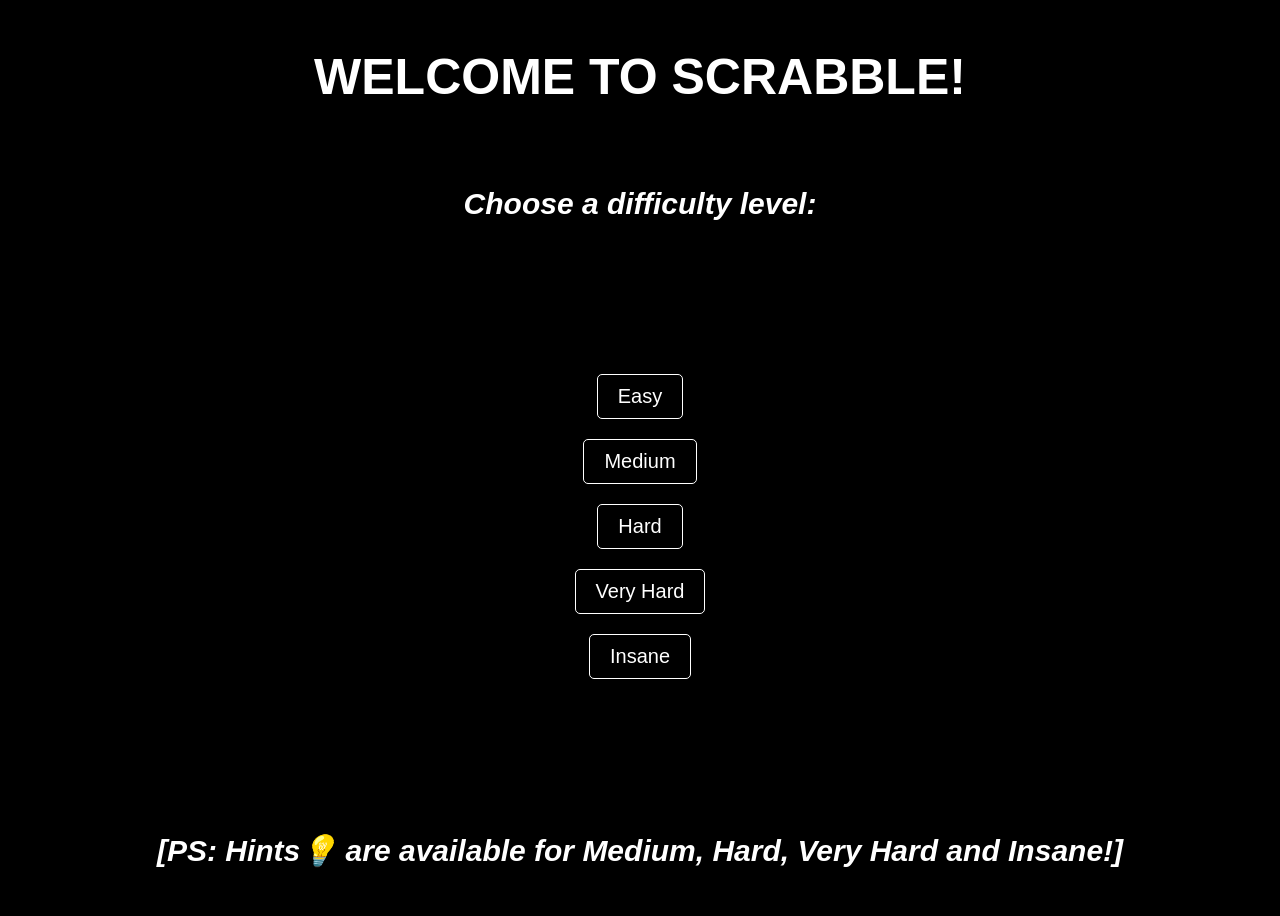
<file: index.html>
<!DOCTYPE html>
<html lang="en">
<head>
    <link rel="stylesheet" href="style.css">
    <link rel="icon" type="image/png" href="icon.png">
    <meta charset="UTF-8">
    <meta name="viewport" content="width=device-width, initial-scale=1.0">
    <title>Scrabble</title>
</head>
<body>
    <div class="main">
        <div class="header">WELCOME TO SCRABBLE!</div>
        <div class="choice">Choose a difficulty level:</div>
        <div id="buttons">
            <button class="btn diff" id="1" onclick="window.location.href='scrabble.html?runAsync=true&diff=1'">Easy</button>
            <button class="btn diff" id="2" onclick="window.location.href='scrabble.html?runAsync=true&diff=2'">Medium</button>
            <button class="btn diff" id="3" onclick="window.location.href='scrabble.html?runAsync=true&diff=3'">Hard</button>
            <button class="btn diff" id="4" onclick="window.location.href='scrabble.html?runAsync=true&diff=4'">Very Hard</button>
            <button class="btn diff" id="5" onclick="window.location.href='scrabble.html?runAsync=true&diff=5'">Insane</button>
        </div>
        <div class="choice">[PS: Hints💡 are available for Medium, Hard, Very Hard and Insane!]</div>
    </div>
    <script src="index.js"></script>
</body>
</html>
</file>
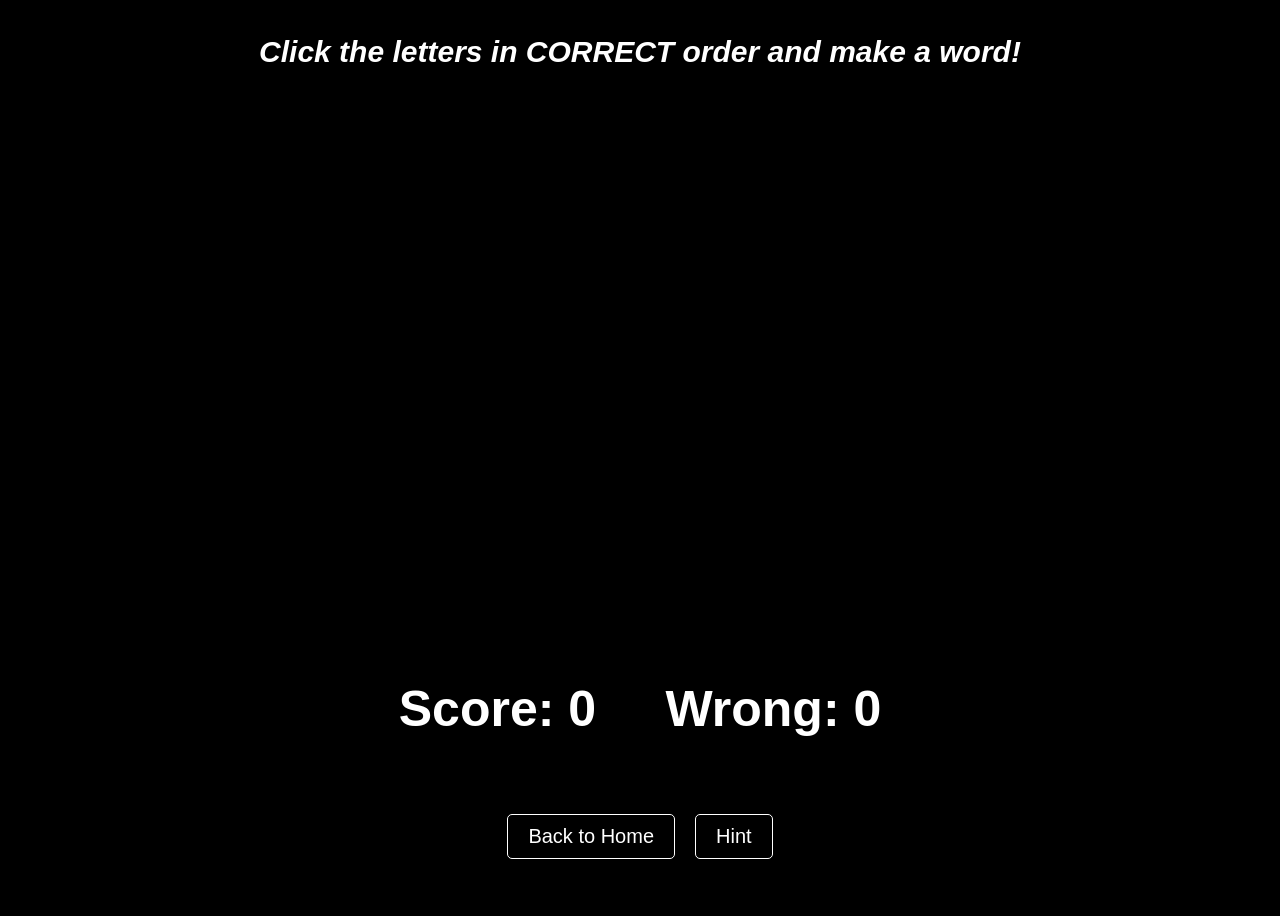
<file: scrabble.html>
<!DOCTYPE html>
<html lang="en">
    <head>
        <link rel="stylesheet" href="style.css">
        <link rel="icon" type="image/png" href="icon.png">
        <meta charset="UTF-8">
        <meta name="viewport" content="width=device-width, initial-scale=1.0">
        <title>Scrabble</title>
    </head>
    <body>
        <div class="main">
            <div class="choice">Click the letters in CORRECT order and make a word!</div>
            <div class="choice" id="levelhighscore"></div>
            <div id="letters"></div>
            <div class= "header" id="score">Score: 0     Wrong: 0</div>
            <div id="ingame">
                <button id="exit" onclick="exitGame()">Back to Home</button>
                <button id="hint" onclick="showHint()">Hint</button>
            </div>
        </div>
        <script src="index.js"></script>
    </body>
</html>
</file>
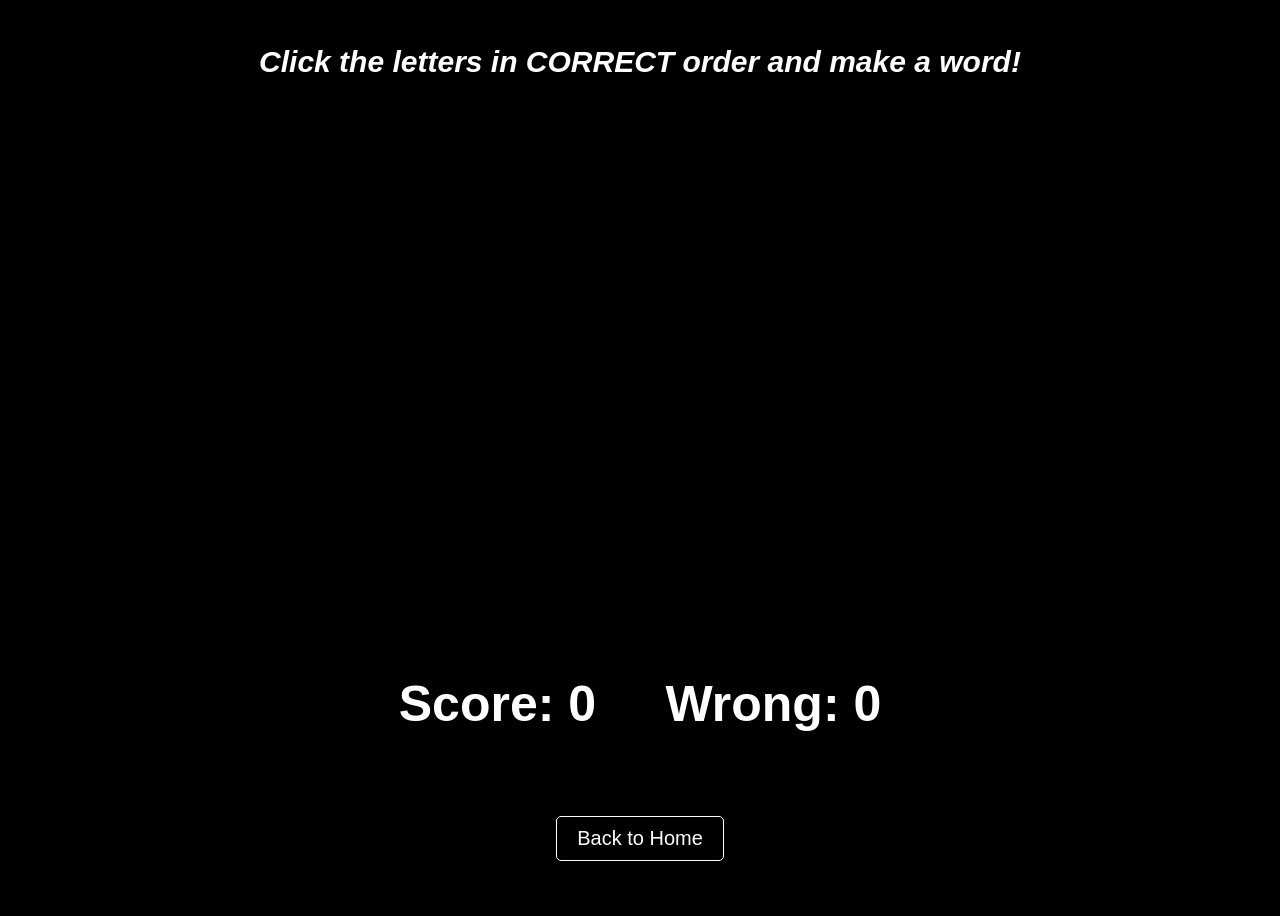
<file: wordle.html>
<!DOCTYPE html>
<html lang="en">
    <head>
        <link rel="stylesheet" href="style.css">
        <meta charset="UTF-8">
        <meta name="viewport" content="width=device-width, initial-scale=1.0">
        <title>Wordle</title>
    </head>
    <body>
        <div class="main">
            <div class="choice">Click the letters in CORRECT order and make a word!</div>
            <div id="letters"></div>
            <div class= "header" id="score">Score: 0     Wrong: 0</div>
            <button id="exit" onclick="window.location.href='index.html'">Back to Home</button>
        </div>
        <script src="index.js"></script>
    </body>
</html>
</file>
<file: style.css>
body{
    background-color: black;
    min-width: 971.2px;
}
.main{
    display: flex;
    flex-direction: column;
    align-items: center;
    justify-content: space-around;
    height: 100vh;
}
#buttons{
    display: flex;
    flex-direction: column;
    align-items: center;
    justify-content: center;
    height: 50%;
}
.header{
    color: white;
    font-size: 50px;
    font-family: 'Segoe UI', Tahoma, Geneva, Verdana, sans-serif;
    font-weight: bolder;
}
.choice{
    color: white;
    font-size: 30px;
    font-family: 'Segoe UI', Tahoma, Geneva, Verdana, sans-serif;
    font-weight: bold;
    font-style: italic;
}
.btn{
    background-color: black;
    color: white;
    font-size: 20px;
    padding: 10px 20px;
    border: 1px solid white;
    border-radius: 5px;
    cursor: pointer;
    margin: 10px;
    transition: 0.2s;
}
.btn:not(:disabled):hover{
    background-color: gray;
    color: white;
}
.btn:disabled{
    background-color: gray;
    color: white;
    box-shadow: 0 0 20px rgba(255, 255, 255, 0.5);
}
#letters{
    display: flex;
    flex-direction: row;
    align-items: center;
    justify-content: center;
    height: 50%;
}
#exit{
    background-color: black;
    color: white;
    font-size: 20px;
    padding: 10px 20px;
    border: 1px solid white;
    border-radius: 5px;
    cursor: pointer;
    margin: 10px;
    transition: 0.2s;
}
#exit:hover{
    background-color: white;
    color: black;
}
#score{
    white-space: pre;
}
#ingame{
    display: flex;
    flex-direction: row;
    align-items: center;
    justify-content: space-between;
    height: 10%;
}
#hint{
    background-color: black;
    color: white;
    font-size: 20px;
    padding: 10px 20px;
    border: 1px solid white;
    border-radius: 5px;
    cursor: pointer;
    margin: 10px;
    transition: 0.2s;
}
#hint:not(:disabled):hover{
    background-color: white;
    color: black;
}
#hint:disabled{
    color: gray;
    border: 1px solid gray;
    box-shadow: none;
}
#levelhighscore{
    white-space: pre;
}
</file>
